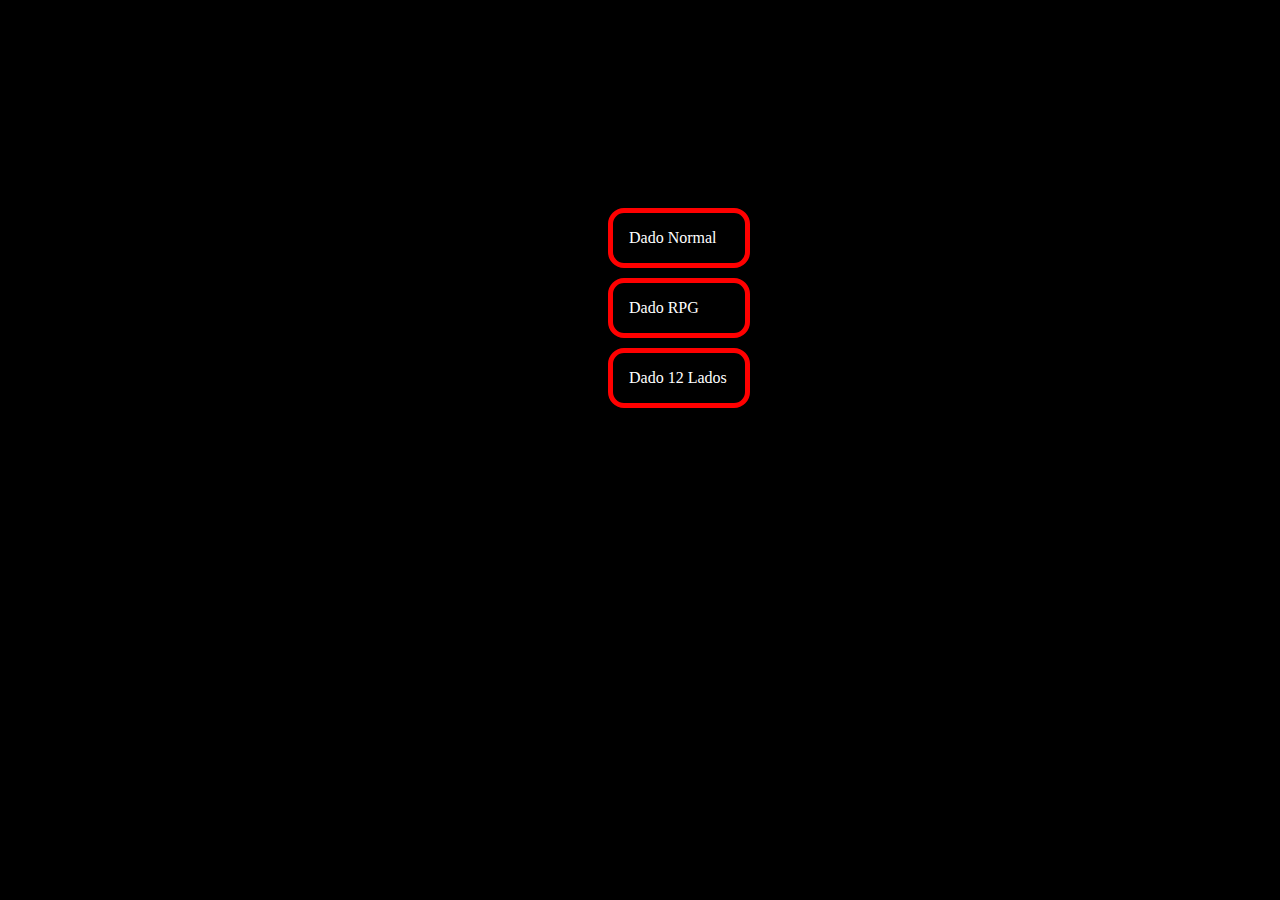
<file: index.html>
<!DOCTYPE html>
<html lang="pt-br">
<head>
    <meta charset="UTF-8">
    <meta name="viewport" content="width=device-width, initial-scale=1.0">
    <link rel="stylesheet" href="styles.css">
    <title>Dado Online</title>
</head>
<body>
    <main>
     <nav>
        <a href="dado4.html">Dado Normal</a>
        <a href="dado20.html">Dado RPG</a>
         <a href="dado12.html">Dado 12 Lados</a>
     </nav>
    </main>
</body>
</html>
</file>
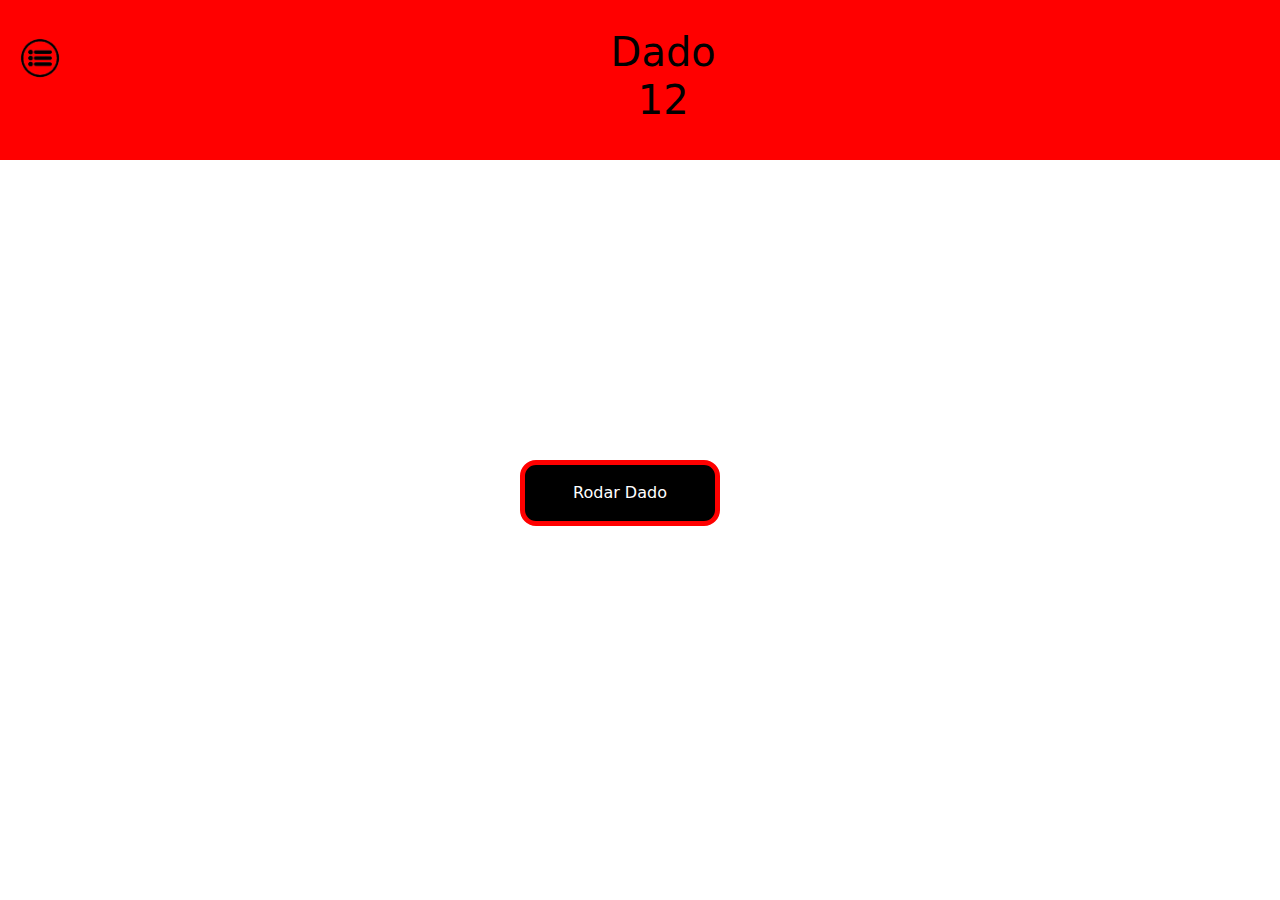
<file: dado12.html>
<!DOCTYPE html>
<html lang="pt-br">
<head>
    <meta charset="UTF-8">
    <meta name="viewport" content="width=device-width, initial-scale=1.0">
    <title>Dado</title>
    <link rel="stylesheet" href="https://cdn.jsdelivr.net/npm/bootstrap-icons@1.11.3/font/bootstrap-icons.min.css">
    <link href="https://cdn.jsdelivr.net/npm/bootstrap@5.3.3/dist/css/bootstrap.min.css" rel="stylesheet" integrity="sha384-QWTKZyjpPEjISv5WaRU9OFeRpok6YctnYmDr5pNlyT2bRjXh0JMhjY6hW+ALEwIH" crossorigin="anonymous">
    <link rel="stylesheet" href="dado12.css">
</head>
<body>
    <header>
    <img src="menu.png" alt="" onclick="abrirMenu()" id="fechar">
    <img src="menu.png" alt="" onclick="abrirMenu2()" id="open">
    <h1>Dado 12</h1>
</header>
   <nav id="menu">
    <img src="close.png" alt="" id="close" onclick="fecharMenu()">
    <a href="index.html">Voltar</a>
    <a href="dado20.html">Dado RPG</a>
    <a href="dado12.html">Dado 6</a>
   </nav>
   <nav id="menu2">
    <img src="close.png" alt="" id="close" onclick="fecharMenu2()">
    <a href="index.html">Voltar</a>
    <a href="dado20.html">Dado RPG</a>
    <a href="dado4.html">Dado 6</a>
   </nav>
    <h1 id="resultado"></h1>
    <span id="imagem"></span>
    <script>
        function abrirMenu(){
            document.getElementById('menu').style.right = '1130px'
        }
        function fecharMenu(){
            document.getElementById('menu').style.right = '1800px'
        }
        function abrirMenu2(){
            document.getElementById('menu2').style.right = '200px'
        }
        function fecharMenu2(){
            document.getElementById('menu2').style.right = '400px'
        }
    </script>
    <script src="dado12.js"></script>
    <button onclick="rolarDado()">Rodar Dado</button>
    <script src="https://cdn.jsdelivr.net/npm/bootstrap@5.3.3/dist/js/bootstrap.bundle.min.js" integrity="sha384-YvpcrYf0tY3lHB60NNkmXc5s9fDVZLESaAA55NDzOxhy9GkcIdslK1eN7N6jIeHz" crossorigin="anonymous"></script>
</body>
</html>
</file>
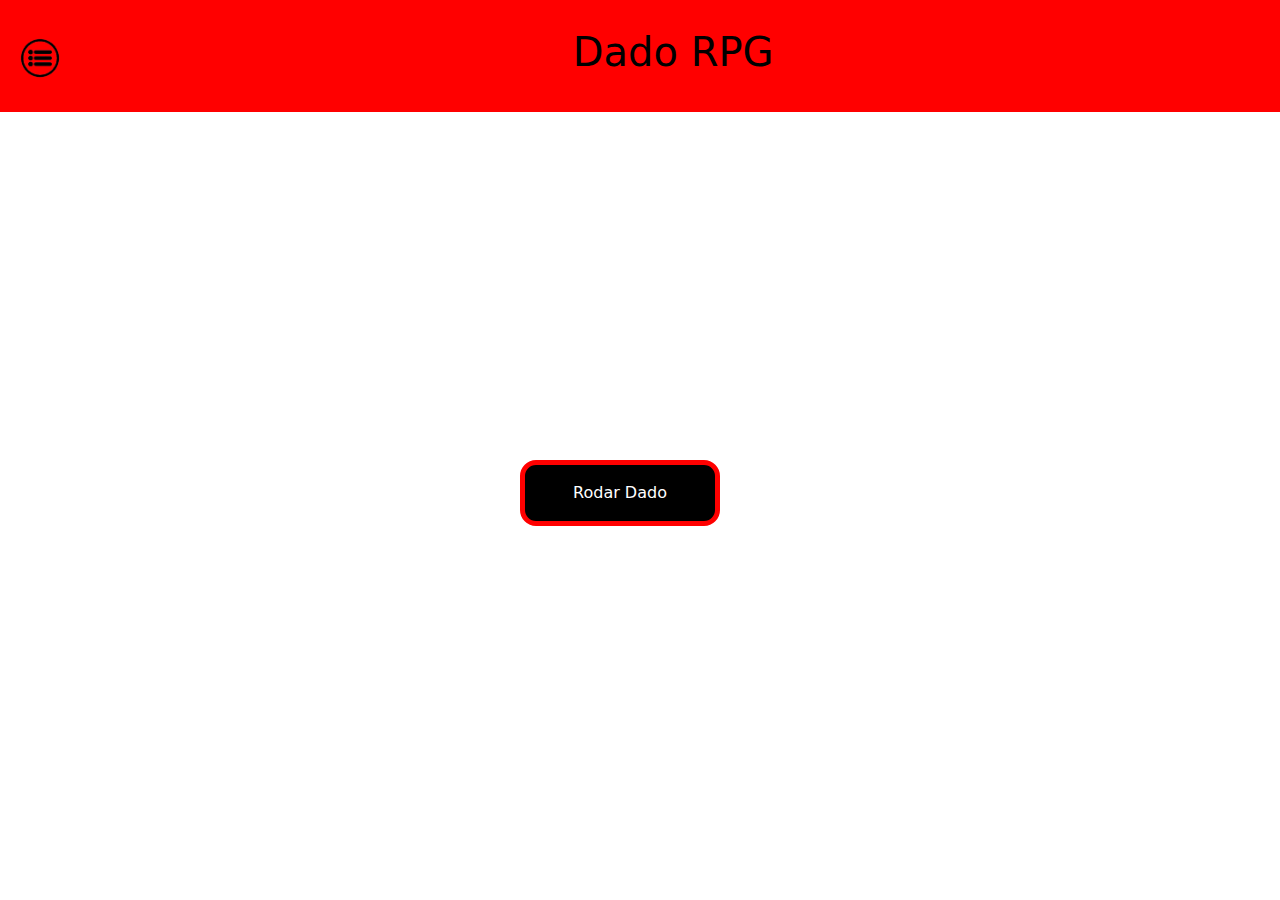
<file: dado20.html>
<!DOCTYPE html>
<html lang="pt-br">
<head>
    <meta charset="UTF-8">
    <meta name="viewport" content="width=device-width, initial-scale=1.0">
    <title>Dado</title>
    <link rel="stylesheet" href="https://cdn.jsdelivr.net/npm/bootstrap-icons@1.11.3/font/bootstrap-icons.min.css">
    <link href="https://cdn.jsdelivr.net/npm/bootstrap@5.3.3/dist/css/bootstrap.min.css" rel="stylesheet" integrity="sha384-QWTKZyjpPEjISv5WaRU9OFeRpok6YctnYmDr5pNlyT2bRjXh0JMhjY6hW+ALEwIH" crossorigin="anonymous">
    <link rel="stylesheet" href="dado20.css">
</head>
<body>
    <header>
    <img src="menu.png" alt="" onclick="abrirMenu()" id="fechar">
    <img src="menu.png" alt="" onclick="abrirMenu2()" id="open">
    <h1>Dado RPG</h1>
</header>
   <nav id="menu">
    <img src="close.png" alt="" id="close" onclick="fecharMenu()">
    <a href="index.html">Voltar</a>
    <a href="dado12.html">Dado 12</a>
    <a href="dado4.html">Dado 6</a>
   </nav>
   <nav id="menu2">
    <img src="close.png" alt="" id="close" onclick="fecharMenu2()">
    <a href="index.html">Voltar</a>
    <a href="dado12.html">Dado 12</a>
    <a href="dado4.html">Dado 6</a>
   </nav>
    <h1 id="resultado"></h1>
    <span id="imagem"></span>
    <script>
        function abrirMenu(){
            document.getElementById('menu').style.right = '1130px'
        }
        function fecharMenu(){
            document.getElementById('menu').style.right = '1800px'
        }
        function abrirMenu2(){
            document.getElementById('menu2').style.right = '200px'
        }
        function fecharMenu2(){
            document.getElementById('menu2').style.right = '400px'
        }
    </script>
    <script src="dado20.js"></script>
    <button onclick="rolarDado()">Rodar Dado</button>
    <script src="https://cdn.jsdelivr.net/npm/bootstrap@5.3.3/dist/js/bootstrap.bundle.min.js" integrity="sha384-YvpcrYf0tY3lHB60NNkmXc5s9fDVZLESaAA55NDzOxhy9GkcIdslK1eN7N6jIeHz" crossorigin="anonymous"></script>
</body>
</html>
</file>
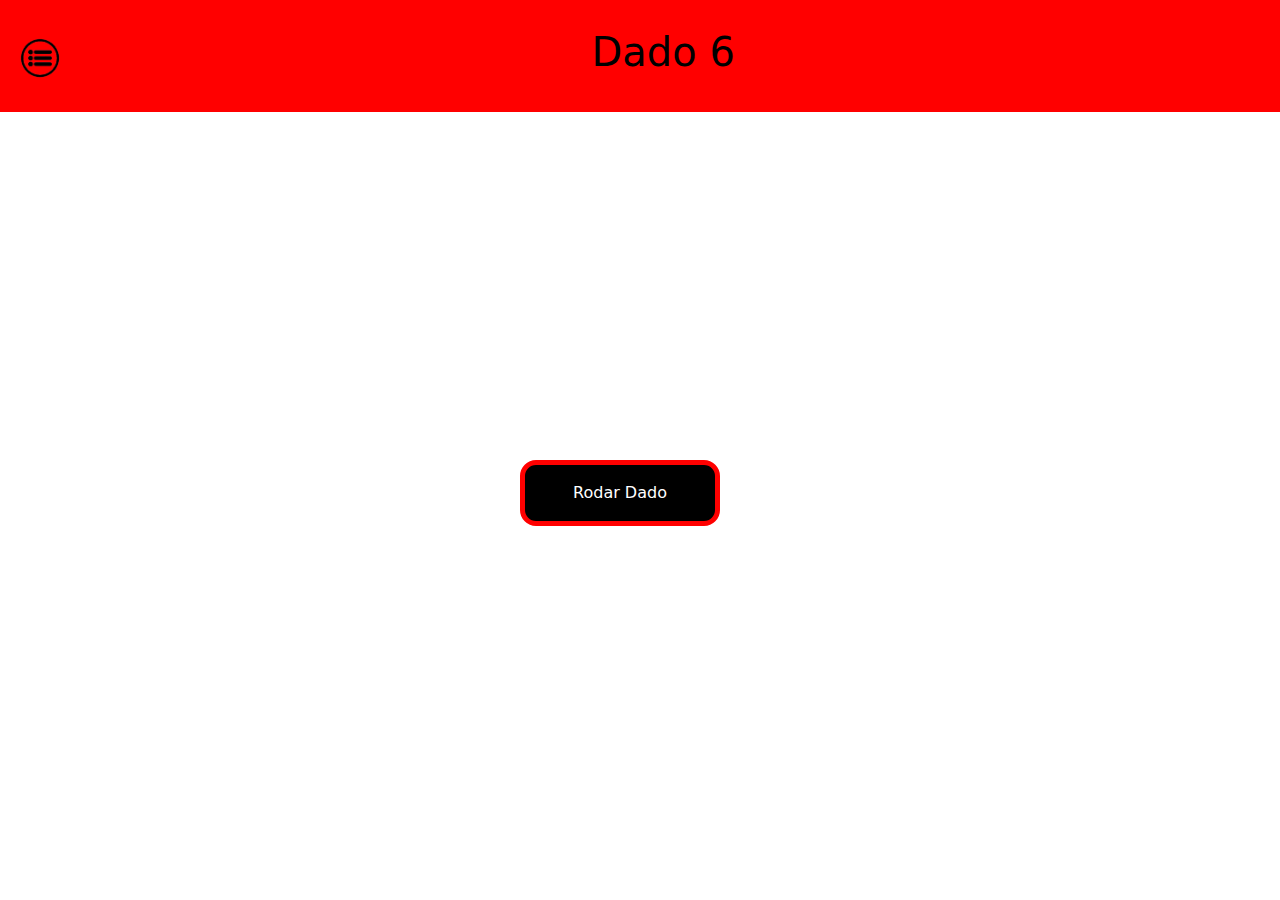
<file: dado4.html>
<!DOCTYPE html>
<html lang="pt-br">
<head>
    <meta charset="UTF-8">
    <meta name="viewport" content="width=device-width, initial-scale=1.0">
    <title>Dado</title>
    <link rel="stylesheet" href="https://cdn.jsdelivr.net/npm/bootstrap-icons@1.11.3/font/bootstrap-icons.min.css">
    <link href="https://cdn.jsdelivr.net/npm/bootstrap@5.3.3/dist/css/bootstrap.min.css" rel="stylesheet" integrity="sha384-QWTKZyjpPEjISv5WaRU9OFeRpok6YctnYmDr5pNlyT2bRjXh0JMhjY6hW+ALEwIH" crossorigin="anonymous">
    <link rel="stylesheet" href="style.css">
</head>
<body>
    <header>
    <img src="menu.png" alt="" onclick="abrirMenu()" id="fechar" class="menu">
    <img src="menu.png" alt="" onclick="abrirMenu2()" id="open" class="menu">
    <h1>Dado 6</h1>
</header>
   <nav id="menu">
    <img src="close.png" alt="" id="close" onclick="fecharMenu()">
    <a href="index.html">Voltar</a>
    <a href="dado20.html">Dado RPG</a>
    <a href="dado12.html">Dado 12</a>
   </nav>
   <nav id="menu2">
    <img src="close.png" alt="" id="close" onclick="fecharMenu2()">
    <a href="index.html">Voltar</a>
    <a href="dado20.html">Dado RPG</a>
    <a href="dado12.html">Dado 12</a>
   </nav>
    <h1 id="resultado"></h1>
    <span id="dado"></span>
  
    <script>
        function abrirMenu(){
            document.getElementById('menu').style.right = '1130px'
        }
        function fecharMenu(){
            document.getElementById('menu').style.right = '1800px'
        }
        function abrirMenu2(){
            document.getElementById('menu2').style.right = '200px'
        }
        function fecharMenu2(){
            document.getElementById('menu2').style.right = '400px'
        }
        
    </script>
    <script src="script.js"></script>
    <button onclick="rolarDado(),girarImagem()">Rodar Dado</button>
    <script>
        function girarImagem() {
            document.getElementById('dado').style.transform = '1080deg'
    
}
    </script>
    <script src="https://cdn.jsdelivr.net/npm/bootstrap@5.3.3/dist/js/bootstrap.bundle.min.js" integrity="sha384-YvpcrYf0tY3lHB60NNkmXc5s9fDVZLESaAA55NDzOxhy9GkcIdslK1eN7N6jIeHz" crossorigin="anonymous"></script>
</body>
</html>
</file>
<file: styles.css>
nav a{
    background-color: black;
    color: rgb(255, 255, 255);
    text-decoration: none;
    padding: 1rem;
    border: rgb(255, 0, 0) solid 5px;
    border-radius: 1rem;
    display: flex;
    flex-direction: column;
    margin-bottom: 10px;
    width: 100px;
    position: relative;
    left: 600px;
    top: 200px;

}
body{
    background-color: black;
}


@media screen and (max-width: 500px){
   nav a{
        position: relative;
        top: 250px;
        left: 120px;
        display: flex;
        flex-direction: column;
        width: 100px;
        margin-bottom: 10px;
    }
    
    }
</file>
<file: dado12.css>
*{
    margin: 0;
    padding: 0;
}
body{
    text-align: center;
    margin-top: 200px;
    background-color: rgb(255, 255, 255);
}
img{
    height: 200px;
    width: 200px;
    position: relative;
    bottom: 180px;
    right: 5px;
}
h1{
    position: relative;
    bottom: 170px;
}
#resultado{
    font-size: 50px;
    font-family: Arial, Helvetica, sans-serif;
}
button{
    color: white;
    background-color: black;
    position: absolute;
    right: 560px;
    top: 460px;
    padding: 1rem;
    border-radius: 1rem;
    width: 200px;
    text-align:center;
    border: solid red 5px;
}
nav a{
        background-color: rgba(0, 0, 0, 0.212);
        color: rgb(255, 255, 255);
        text-decoration: none;
        padding: 1rem;
        display: flex;
        flex-direction: row;
        width: 200px;
        position: relative;
        top: 100px;
        z-index: 999;
    }
    nav a:hover{
        background-color: rgba(255, 0, 0, 0.418);
    }
    .dado{
        position: relative;
        right: 0px;
    } 
    nav{
        background-color: rgb(211, 67, 67);
        padding: 0rem;
        position: absolute;
        bottom: 0px;
        width: 200px;
        height: 627px;
        text-align: center;
        transition: display 0.5s ease-in-out;
    }
    i{
        font-size: 50px;
        position: absolute;
        right: 1270px;
        top: 5px;
        z-index: 999;
    }
    header h1{
        text-align: center;
        color: rgb(0, 0, 0);
        z-index: 999;
        position: relative;
        bottom: 25px;
        width: 150px;
        left: 585px;
        
    }
    header{
        background-color: red;
        position: relative;
        bottom: 200px;
        padding: 0.2rem;
    }
    #fechar{
        width: 50px;
        height: 50px;
        position: relative;
        top: 30px;
        border: none;
        right: 600px;
        cursor: pointer;
    }
    #menu{
        position: absolute;
        display: block;
        right: 2000px;
        transition: right 0.3s ease;
    }
    #close{
     width: 30px;
     height: 30px;
     position: relative;
     top: 0px;
     left: 90px;
     border: none;
     cursor: pointer;
}
#open{
    width: 50px;
    height: 50px;
    position: relative;
    top: 30px;
    border: none;
    right: 200px;
    display: none;
}
#menu2{
    position: absolute;
    display: none;
    right: 100px;
    top: 100px;
    width: 200px;
}
#menu2 a{
    width: 150px;
    margin-bottom: 10px;
}
@keyframes rotate{
    from {
        transform: rotate(0deg);
    }
    to{
        transform: rotate(1080deg);
    }
}  
.dados{
    animation: rotate 1s ease-in-out;
    position: relative;
    bottom: 100px;
}
#resultado{
    display: none;
}

@media screen and (max-width: 400px){
   button{
    position:absolute;
       right:105px;
       top:400px;
       
   }
    nav{
        position:absolute;
        bottom:700px;
        right:0px;
        width:350px;
    }
    header h1{
        left: 120px;
        bottom: 17px;
        font-weight: bold;
    }
    #open{
        display:initial;
    }
    #menu2{
        position: absolute;
        display: block;
        right: 400px;
        top: 97px;
        width: 200px;
        z-index: 999;
        transition: right 0.5s ease-in-out;
    }
}
</file>
<file: dado20.css>
*{
    margin: 0;
    padding: 0;
}
body{
    text-align: center;
    margin-top: 200px;
    background-color: rgb(255, 255, 255);
}
img{
    height: 200px;
    width: 200px;
     border: solid rgb(0, 0, 0) 1px;
    border-radius: 1rem;
    position: relative;
    bottom: 180px;
    right: 5px;
}
h1{
    position: relative;
    bottom: 170px;
}
#resultado{
    font-size: 50px;
    font-family: Arial, Helvetica, sans-serif;
}
button{
    color: white;
    background-color: black;
    position: absolute;
    right: 560px;
    top: 460px;
    padding: 1rem;
    border-radius: 1rem;
    width: 200px;
    text-align:center;
    border: solid red 5px;
}
nav a{
        background-color: rgba(0, 0, 0, 0.212);
        color: rgb(255, 255, 255);
        text-decoration: none;
        padding: 1rem;
        display: flex;
        flex-direction: row;
        width: 200px;
        position: relative;
        top: 100px;
        z-index: 999;
    }
    nav a:hover{
        background-color: rgba(255, 0, 0, 0.418);
    }
    .dado{
        position: relative;
        right: 0px;
    } 
    nav{
        background-color: rgb(211, 67, 67);
        padding: 0rem;
        position: absolute;
        bottom: 0px;
        width: 200px;
        height: 627px;
        text-align: center;
        transition: display 0.5s ease-in-out;
    }
    i{
        font-size: 50px;
        position: absolute;
        right: 1270px;
        top: 5px;
        z-index: 999;
    }
    header h1{
        text-align: center;
        color: rgb(0, 0, 0);
        z-index: 999;
        position: relative;
        bottom: 25px;
        width: 250px;
        left: 545px;
    }
    header{
        background-color: red;
        position: relative;
        bottom: 200px;
        padding: 0.2rem;
    }
    #fechar{
        width: 50px;
        height: 50px;
        position: relative;
        top: 30px;
        border: none;
        right: 600px;
        cursor: pointer;
    }
    #menu{
        position: absolute;
        display: block;
        right: 2000px;
        transition: right 0.3s ease;
    }
    #close{
     width: 30px;
     height: 30px;
     position: relative;
     top: 0px;
     left: 90px;
     border: none;
     cursor: pointer;
}
#open{
    width: 50px;
    height: 50px;
    position: relative;
    top: 30px;
    border: none;
    right: 200px;
    display: none;
}
#menu2{
    position: absolute;
    display: none;
    right: 100px;
    top: 100px;
    width: 200px;
}
#menu2 a{
    width: 150px;
    margin-bottom: 10px;
}
#resultado{
    display: none;
}
.dados{
    position: relative;
    bottom: 100px;
    animation: rotate 1s ease-in-out;
    border: none;
}
@keyframes rotate{
    from{
        transform: rotate(0deg);
    }
    to{
        transform: rotate(1080deg);
    }
}


@media screen and (max-width: 400px){
   button{
    position:absolute;
       right:105px;
       top:400px;
       
   }
    nav{
        position:absolute;
        bottom:700px;
        right:0px;
        width:350px;
    }
    header h1{
        left: 50px;
        bottom: 17px;
        font-weight: bold;
        width: 300px;
    }
    #open{
        display:initial;
    }
    #menu2{
        position: absolute;
        display: block;
        right: 400px;
        top: 97px;
        width: 200px;
        z-index: 999;
        transition: right 0.5s ease-in-out;
    }
}
</file>
<file: style.css>
*{
    margin: 0;
    padding: 0;
}
body{
    text-align: center;
    margin-top: 200px;
    background-color: rgb(255, 255, 255);
}
img{
    height: 200px;
    width: 200px;
     border: solid rgb(0, 0, 0) 1px;
    border-radius: 1rem;
    position: relative;
    bottom: 75px;
    right: 5px;
}
h1{
    position: relative;
    bottom: 170px;
}
#resultado{
    font-size: 50px;
    font-family: Arial, Helvetica, sans-serif;
}
button{
    color: white;
    background-color: black;
    position: absolute;
    right: 560px;
    top: 460px;
    padding: 1rem;
    border-radius: 1rem;
    width: 200px;
    text-align:center;
    border: solid red 5px;
}
nav a{
        background-color: rgba(0, 0, 0, 0.212);
        color: rgb(255, 255, 255);
        text-decoration: none;
        padding: 1rem;
        display: flex;
        flex-direction: row;
        width: 200px;
        position: relative;
        top: 100px;
        z-index: 999;
    }
    nav a:hover{
        background-color: rgba(255, 0, 0, 0.418);
    }
    .dado{
        position: relative;
        right: 0px;
    } 
    nav{
        background-color: rgb(211, 67, 67);
        padding: 0rem;
        position: absolute;
        bottom: 0px;
        width: 200px;
        height: 627px;
        text-align: center;
        transition: display 0.5s ease-in-out;
    }
    i{
        font-size: 50px;
        position: absolute;
        right: 1270px;
        top: 5px;
        z-index: 999;
    }
    header h1{
        text-align: center;
        color: rgb(0, 0, 0);
        z-index: 999;
        position: relative;
        bottom: 25px;
        width: 150px;
        left: 585px;
    }
    header{
        background-color: red;
        position: relative;
        bottom: 200px;
        padding: 0.2rem;
    }
    #fechar{
        width: 50px;
        height: 50px;
        position: relative;
        top: 30px;
        border: none;
        right: 600px;
        cursor: pointer;
    }
    #menu{
        position: absolute;
        display: block;
        right: 2000px;
        transition: right 0.3s ease;
    }
    #close{
     width: 30px;
     height: 30px;
     position: relative;
     top: 0px;
     left: 90px;
     border: none;
     cursor: pointer;
}
#open{
    width: 50px;
    height: 50px;
    position: relative;
    top: 30px;
    border: none;
    right: 200px;
    display: none;
}
#menu2{
    position: absolute;
    display: none;
    right: 100px;
    top: 100px;
    width: 200px;
}
#menu2 a{
    width: 150px;
    margin-bottom: 10px;
}


    @keyframes rotate {
        from {
            transform: rotate(0deg);
        }
        to {
            transform: rotate(1080deg);
        }
    }

     .dados{
        animation: rotate 1s linear; /* 4s para um ciclo completo de 360 graus, mas você pode ajustar conforme necessário */
    }
    #resultado{
        display: none;
    }
   
@media screen and (max-width: 400px){
   button{
    position:absolute;
       right:105px;
       top:440px;
       
   }
    nav{
        position:absolute;
        bottom:700px;
        right:0px;
        width:350px;
    }
    header h1{
        left: 120px;
        bottom: 17px;
        font-weight: bold;
    }
    #open{
        display:initial;
    }
    #menu2{
        position: absolute;
        display: block;
        right: 400px;
        top: 97px;
        width: 200px;
        z-index: 999;
        transition: right 0.5s ease-in-out;
    }
}
</file>
